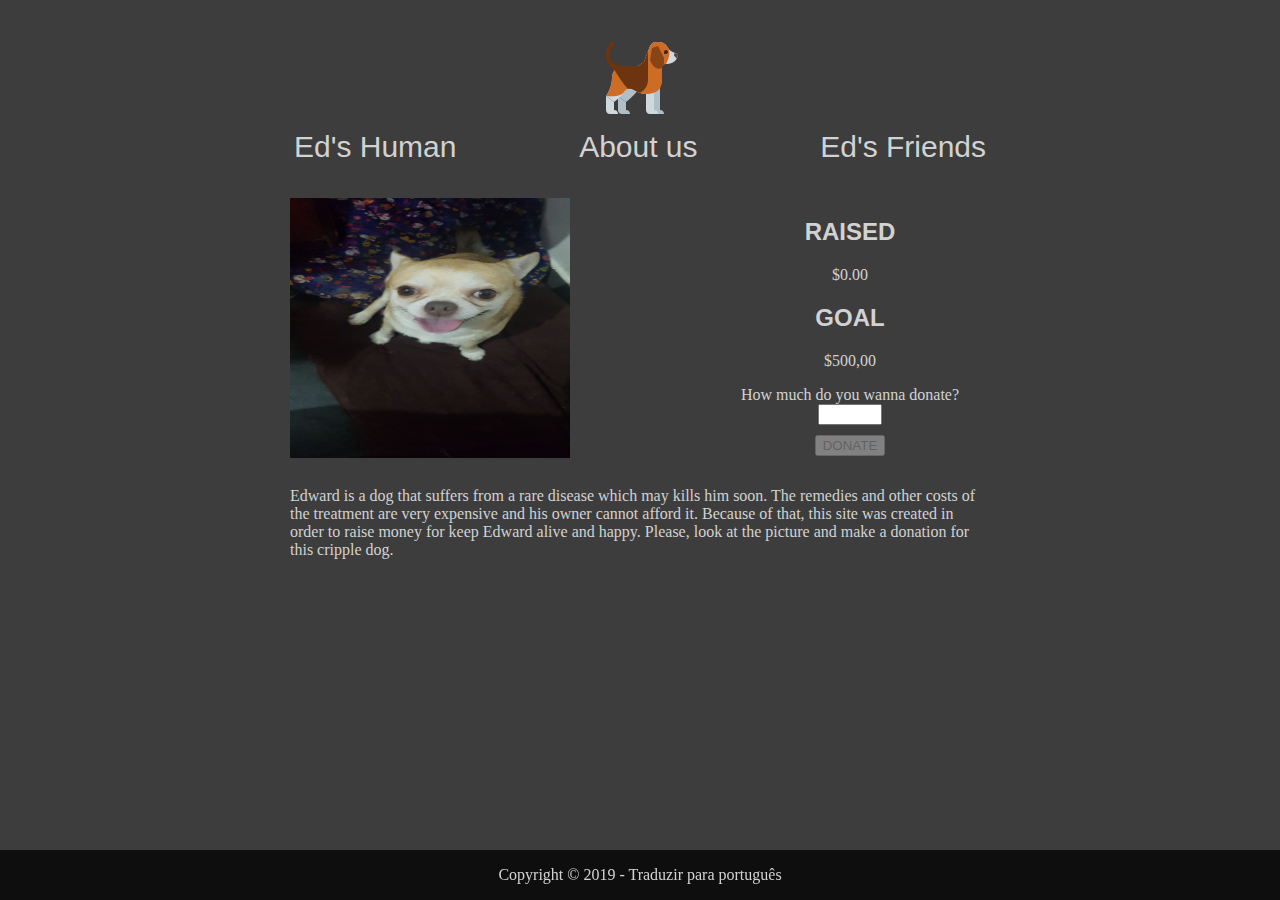
<file: public/html/index.html>
<!DOCTYPE html>
<html lang="pt-BR">
  <head>
    <meta charset="UTF-8" />
    <meta name="viewport" content="width=device-width, initial-scale=1.0" />
    <meta http-equiv="X-UA-Compatible" content="ie=edge" />
    <title>Save EDWARD, the cripple Dog</title>
    <link rel="stylesheet" href="../css/index.css" />
    <link rel="stylesheet" href="../css/common.css" />
    <script src="../js/translate.js"></script>
  </head>
  <body onload="initialize()">
    <header>
      <div id="logo">
        <img
          src="../images/icons8-cachorro-96.png"
          alt="Cachorro sorridente de gravata"
          srcset=""
        />
      </div>
      <nav>
        <a href="human.html">Ed's Human</a> <a href="">About us</a>
        <a href="friends.html">Ed's Friends</a>
      </nav>
    </header>

    <main>
      <section>
        <img
          id="edward-warned"
          src="../images/edward1.jpeg"
          alt="Imagem de Edward"
        />
        <div id="info-panel">
          <h2>Raised</h2>
          <p id="raised-money"></p>
          <h2>Goal</h2>
          <p>$500,00</p>
          <label for="donation">How much do you wanna donate?</label>
          <input type="number" min="0" max="500" name="donation" id="donation" onkeyup="verify()" onkeydown="verify()"><br>
          <button id="donate-button" onclick="donate()" disabled>DONATE</button>
        </div>
        <div id="explanation-text">
          Edward is a dog that suffers from a rare disease which may kills him soon.
          The remedies and other costs of the treatment are very expensive and his owner
          cannot afford it. Because of that, this site was created in order to raise money
          for keep Edward alive and happy. Please, look at the picture and make a donation
          for this cripple dog.
        </div>
      </section>
    </main>

    <footer>
      <p>
        Copyright &#0169; 2019 -
        <a onclick="doTranslate(1)">Traduzir para português</a>
        <a onclick="doTranslate(0)" style="display: none;"
          >Translate to english</a
        >
      </p>
    </footer>
  </body>
  <script src="../js/donate.js"></script>

</html>
</file>
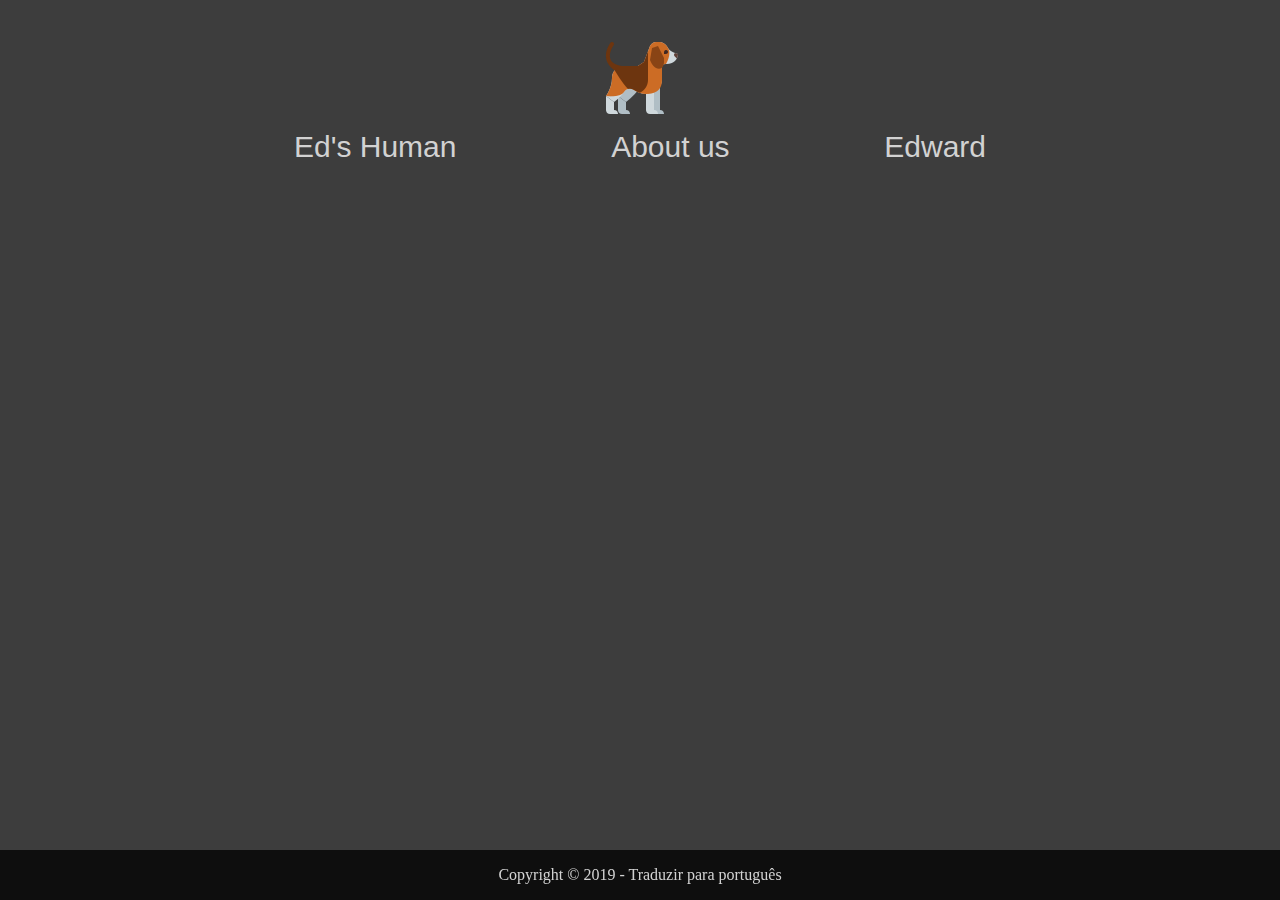
<file: public/html/about.html>
<!DOCTYPE html>
<html lang="pt-BR">
  <head>
    <meta charset="UTF-8" />
    <meta name="viewport" content="width=device-width, initial-scale=1.0" />
    <meta http-equiv="X-UA-Compatible" content="ie=edge" />
    <title>Save EDWARD, the cripple Dog</title>
    <link rel="stylesheet" href="../css/index.css" />
    <link rel="stylesheet" href="../css/common.css" />
    <script src="../js/translate.friends.js"></script>
  </head>
  <body>
    <header>
      <div id="logo">
        <img
          src="../images/icons8-cachorro-96.png"
          alt="Cachorro sorridente de gravata"
          srcset=""
        />
      </div>
      <nav>
        <a href="">Ed's Human</a> <a href="">About us</a>
        <a href="index.html">Edward</a>
      </nav>
    </header>

    <main>
      <section>
   
      </section>
    </main>

    <footer>
      <p>
        Copyright &#0169; 2019 -
        <a onclick="doTranslate(1)">Traduzir para português</a>
        <a onclick="doTranslate(0)" style="display: none;"
          >Translate to english</a
        >
      </p>
    </footer>
  </body>

</html>
</file>
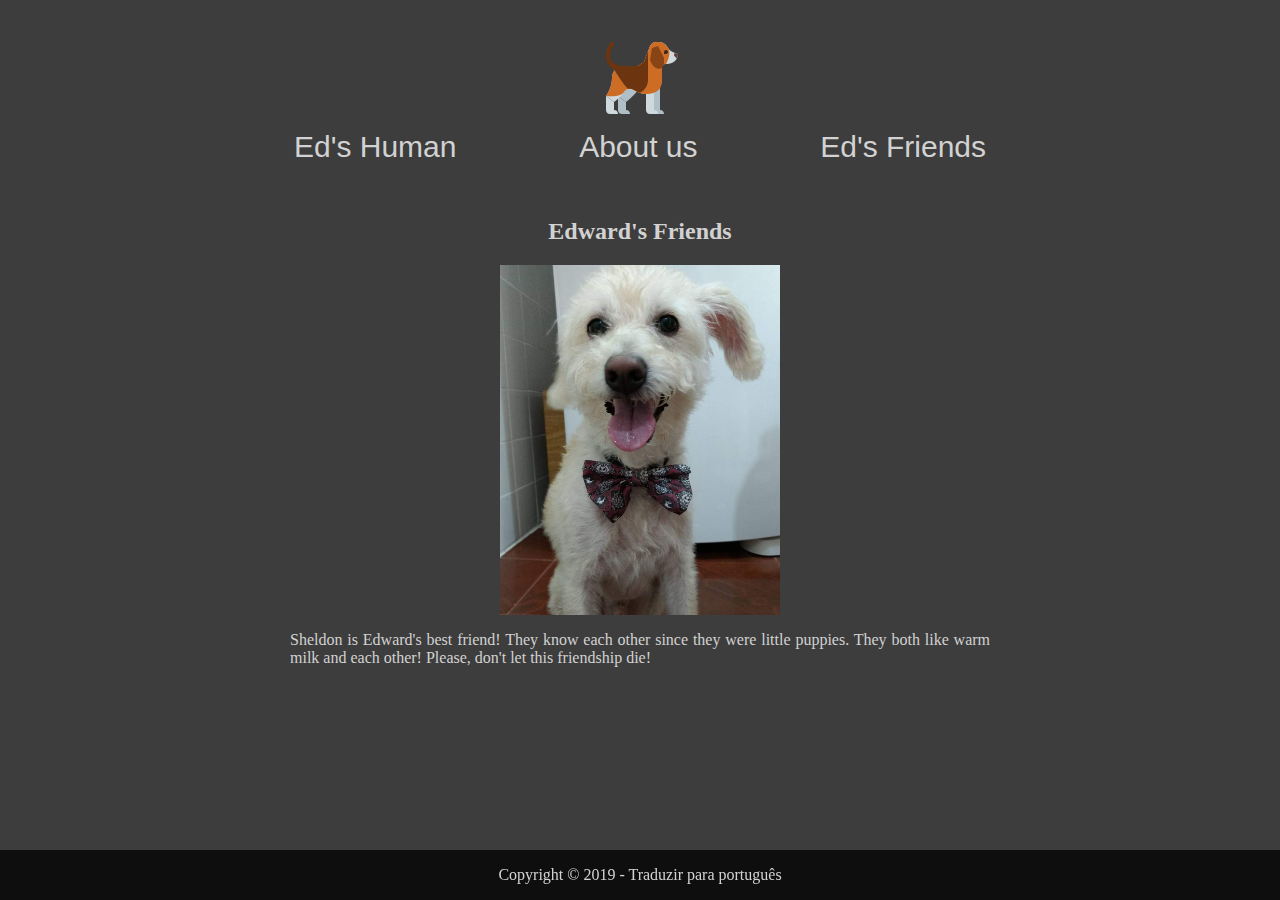
<file: public/html/friends.html>
<!DOCTYPE html>
<html lang="pt-BR">

<head>
    <meta charset="UTF-8" />
    <meta name="viewport" content="width=device-width, initial-scale=1.0" />
    <meta http-equiv="X-UA-Compatible" content="ie=edge" />
    <title>Save EDWARD, the cripple Dog</title>
    <link rel="stylesheet" href="../css/friends.css" />
    <link rel="stylesheet" href="../css/common.css"6 />
    <script src="../js/translate.friends.js"></script>
</head>

<body>
    <header>
        <div id="logo">
            <img src="../images/icons8-cachorro-96.png" alt="Cachorro sorridente de gravata" srcset="" />
        </div>
        <nav>
            <a href="human.html">Ed's Human</a>
            <a href="index.html">About us</a>
            <a href="">Ed's Friends</a>
        </nav>
    </header>

    <main>
        <section>
            <h2>Edward's Friends</h2>
            <img src="../images/sheldon1.jpg" alt="Sheldon">
            <p>Sheldon is Edward's best friend! They know each other since they were little puppies. They both like warm milk and each other! Please, don't let this friendship die!</p>
        </section>
    </main>

    <footer>
        <p>
            Copyright &#0169; 2019 -
            <a onclick="doTranslate(1)">Traduzir para português</a>
            <a onclick="doTranslate(0)" style="display: none;">Translate to english</a>
        </p>
    </footer>
</body>

</html>
</file>
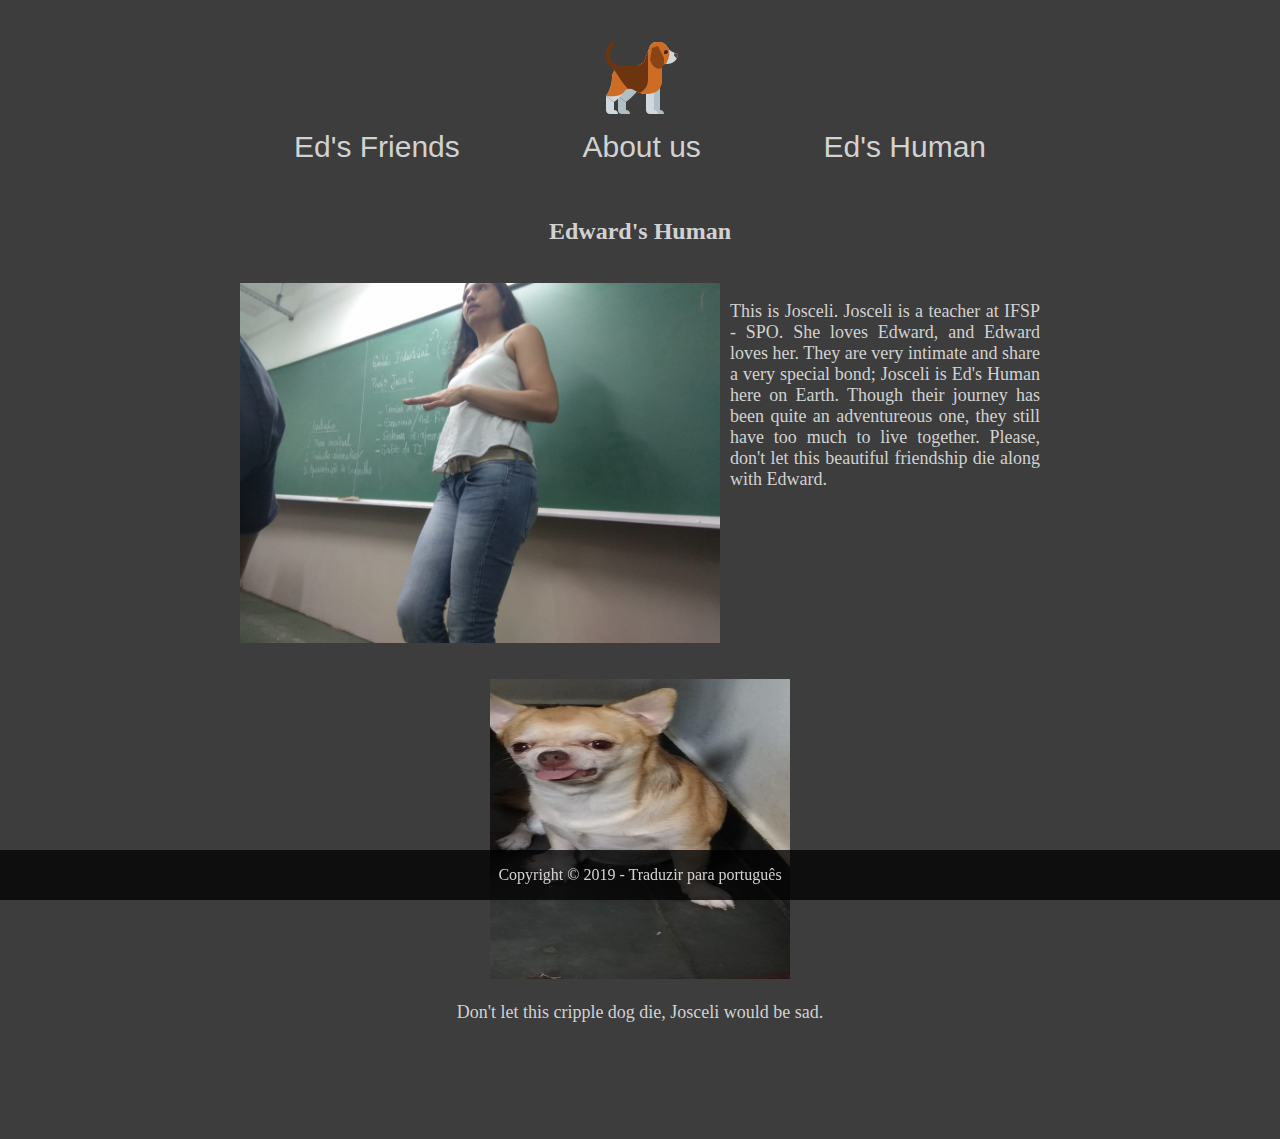
<file: public/html/human.html>
<!DOCTYPE html>
<html lang="pt-BR">
  <head>
    <meta charset="UTF-8" />
    <meta name="viewport" content="width=device-width, initial-scale=1.0" />
    <meta http-equiv="X-UA-Compatible" content="ie=edge" />
    <title>Save EDWARD, the cripple Dog</title>
    <link rel="stylesheet" href="../css/human.css" />
    <link rel="stylesheet" href="../css/common.css" />
    <script src="../js/translate.human.js"></script>
  </head>
  <body>
    <header>
      <div id="logo">
        <img
          src="../images/icons8-cachorro-96.png"
          alt="Cachorro sorridente de gravata"
          srcset=""
        />
      </div>
      <nav>
        <a href="friends.html">Ed's Friends</a> <a href="index.html">About us</a>
        <a href="">Ed's Human</a>
      </nav>
    </header>

    <main>
      <section>
        <h2>Edward's Human</h2>
        <figure>
          <img id="josceli-img" src="../images/josc-1.jpg" alt="Imagem da Josceli" srcset="">
          <p >This is Josceli. Josceli is a teacher at IFSP - SPO. She loves Edward, and Edward loves her. They are very intimate and
            share a very special bond; Josceli is Ed's Human here on Earth. Though their journey has been quite an adventureous one,
            they still have too much to live together. Please, don't let this beautiful friendship die along with Edward.
          </p>
        </figure>
        <figure>
          <img id="edward2-img" src="../images/edward2.jpeg" alt="Imagem do Edward">
          <p id="edward-paragraph">Don't let this cripple dog die, Josceli would be sad.</p>
        </figure>
      </section>
    </main>

    <footer>
      <p>
        Copyright &#0169; 2019 -
        <a onclick="doTranslate(1)">Traduzir para português</a>
        <a onclick="doTranslate(0)" style="display: none;"
          >Translate to english</a
        >
      </p>
    </footer>
  </body>

</html>
</file>
<file: public/css/index.css>
#edward-warned{
    width: 70%;
    height: 260px;
    margin: 0 auto;
}

#explanation-text{
    margin-top: 25px;
}

#donate-button{
    margin-top: 10px;
}
</file>
<file: public/css/common.css>
body{
    background-color: #000000c2;
    color: #d2d2d2 !important;
}

header, main {
    width: 100%;
    max-width: 700px;
    margin: 0 auto;
    margin-top: 30px;
}

@media screen and (min-width: 500px){
    header, main{
        width: 80%;
    }
}
header {
    font-family: 'Trebuchet MS', 'Lucida Sans Unicode', 'Lucida Grande', 'Lucida Sans', Arial, sans-serif;
}

footer {
    background-color: #000000c2;
    position: fixed;
    bottom: 0;
    left: 0;
    width: 100%;
    text-align: center;
}

nav {
    display: flex;
    flex-flow: row nowrap;
    justify-content: space-between
}

nav a {
    text-decoration: none;
    color: #d2d2d2;
    padding: 4px;
    transition: 0.2s;
}

footer a {
    cursor: pointer;
}

#info-panel{
    float: right;
    text-align: center;

}

#info-panel h2{
    text-transform: uppercase;
    font-family: 'Segoe UI', Tahoma, Geneva, Verdana, sans-serif;
}

section{
    display: flex;
    flex-flow: column;
    margin-bottom: 80px;
}

@media screen and (min-width: 600px){
    nav a {
        font-size: 24px;

    }
    #logo img{
        width: 96px !important;
        height:96px !important;
    }
    
}
@media screen and (min-width: 700px){
    nav a {
        font-size: 30px;
    }

    section{
        display: block;
    }

    #info-panel{
        width: 40%;
        float: right;
    }

    #edward-warned{
        width: 40% !important;
    }
    
}

nav a:hover{
    transition: 0.2s;
    transform: scale(1.2)   
}

nav a:visited {
    color: #d2d2d200;
}

#logo{
    display: flex;
    flex-flow: row nowrap;
    justify-content: center;

    
}
#logo img{
    width: 77px;
    height: 77px;
}
</file>
<file: public/css/friends.css>
main section {
    display: flex;
    flex-flow: column;
    align-items: center;
}

main section img{
    width: 40%;
}

main section p{
    text-align: justify;
    /* font-size: 22´x */
}
</file>
<file: public/css/human.css>
@media screen and (min-width: 760px){
    #josceli-img{
        width: 60% !important;
        float: left; padding-right: 10px;
    }
    figure{
        text-align: center;
        width: 800px;
        font-size: 18px;
    }
    
}


#edward2-img {
    width: 300px;
    height: 300px;
}

figure{
    margin-left: 3px;
    margin-right: 3px;
}

#josceli-img{
    width: 100%;
}

main section {
    display: flex;
    flex-flow: column;
    align-items: center;

}


#edward-paragraph {
    text-align: center;
}

section p {
    text-align: justify;
}
</file>
